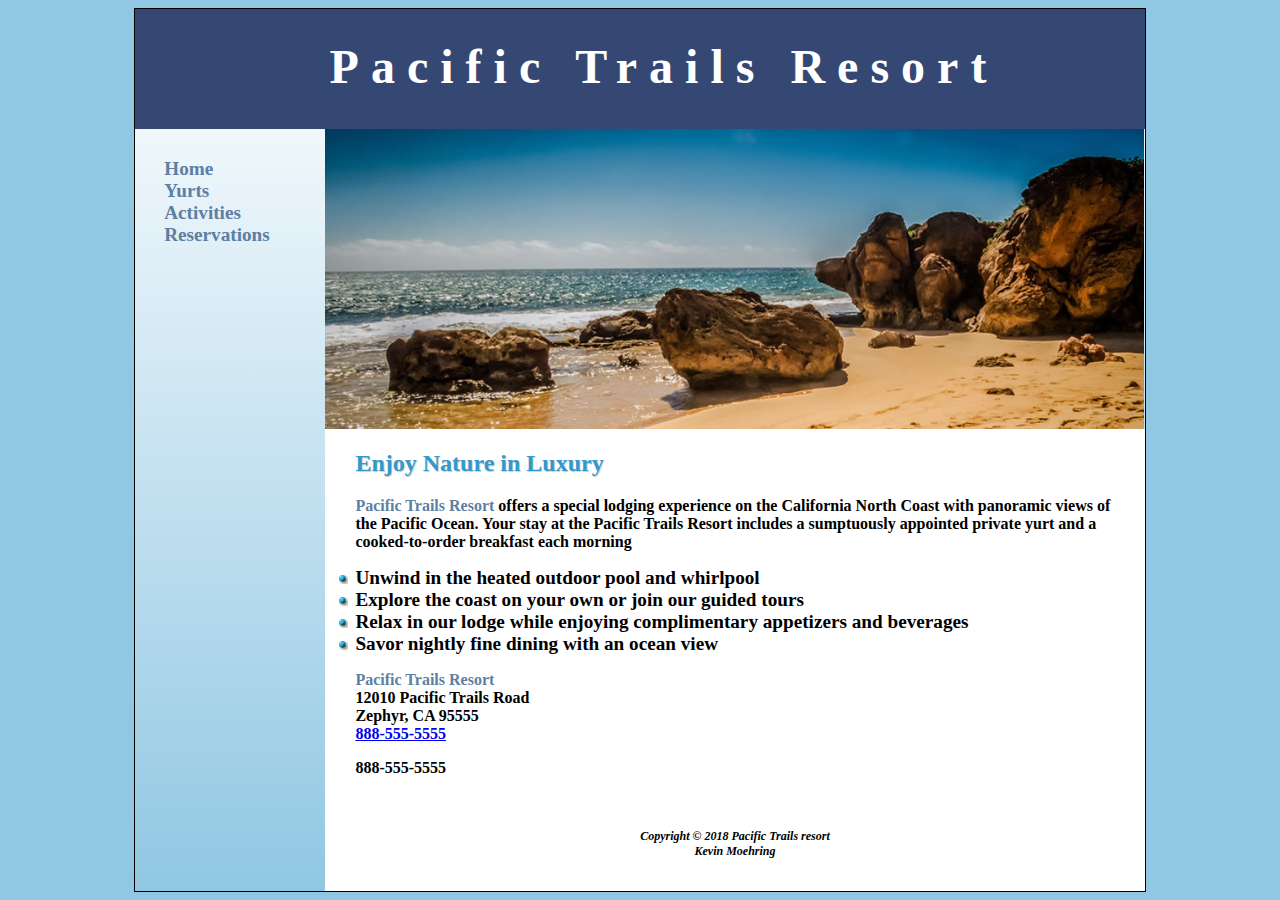
<file: index.html>
<!Doctype html>
<html>
    <div id ="wrapper">
	<head>
		<meta name="viewport" content="width=device-width, initial-scale=1.0">
        <title>Pacific Trails</title>
<link rel="stylesheet" type="text/css" href="pacific.css" />
    </head>
    <body>
        <header>
            <h1>Pacific Trails Resort</h1>
        </header>
        <nav>
            <a href="index.html"><b>Home &nbsp;</b></a>
            <a href="yurts.html"><b>Yurts &nbsp;</b></a>
            <a href="activities.html"><b>Activities &nbsp;</b></a>
            <a href="reservations.html"><b>Reservations</b></a>
        </nav>
		<div id ="homehero">
		</div>
        <main>
            <h2>Enjoy Nature in Luxury</h2>
            <p><span class="resort">Pacific Trails Resort</span> offers a special lodging experience on the California North Coast with panoramic views of the Pacific Ocean. Your stay at the Pacific Trails Resort includes a sumptuously appointed private yurt and a cooked-to-order breakfast each morning</p>
            <ul>
                <li>Unwind in the heated outdoor pool and whirlpool</li>
                <li>Explore the coast on your own or join our guided tours</li>
                <li>Relax in our lodge while enjoying complimentary appetizers and beverages</li>
                <li>Savor nightly fine dining with an ocean view</li>
            </ul>
            <div>
                <p><span class="resort">Pacific Trails Resort</span><br>12010 Pacific Trails Road<br>Zephyr, CA 95555<br><a href="tel:888-555-5555">888-555-5555</a></p><span id="desktop">888-555-5555</span>
            </div>
        </main>
        <footer>
<div id="contact">
            <p><i>Copyright &copy; 2018 Pacific Trails resort</i><br>Kevin Moehring</p>
</div>
        </footer>
    </body>
	</div>
</file>
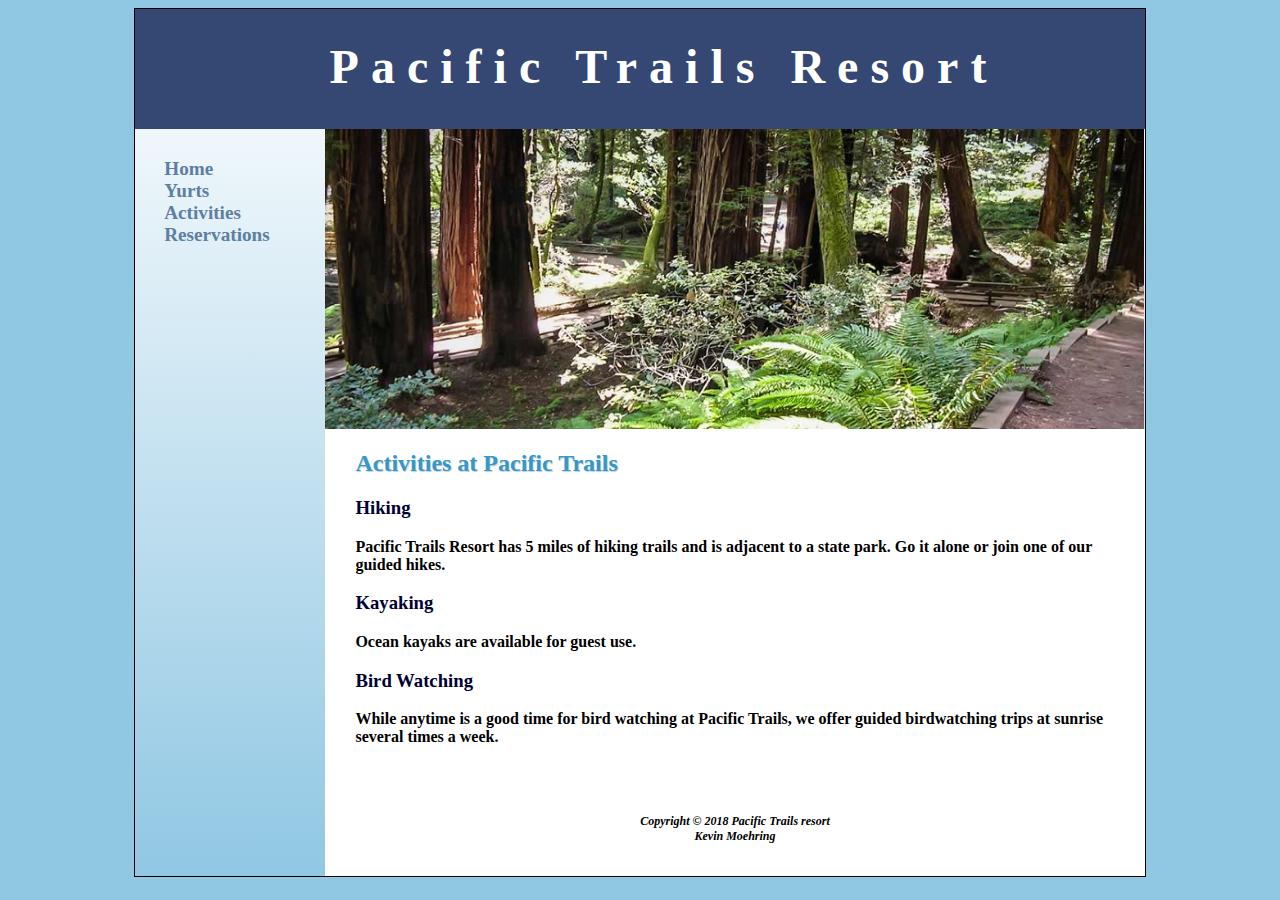
<file: activities.html>
<!Doctype html>
<html>
    <head>
		<meta name="viewport" content="width=device-width, initial-scale=1.0">
        <title>Pacific Trails Resort :: Activities</title>
<link rel="stylesheet" type="text/css" href="pacific.css" />
    </head>
	<div id="wrapper">
    <body>
        <header>
            <h1>Pacific Trails Resort</h1>
        </header>
        <nav>
            <a href="index.html"><b>Home &nbsp</b></a>
            <a href="yurts.html"><b>Yurts &nbsp</b></a>
            <a href="activities.html"><b>Activities &nbsp</b></a>
            <a href="reservations.html>"><b>Reservations</b></a>
        </nav>
		<div id="trailhero">
		</div>
        <main>
            <h2>Activities at Pacific Trails</h2>

		<h3>Hiking</h3>
		<p>Pacific Trails Resort has 5 miles of hiking trails and is adjacent to a state park. Go it alone or join one of our guided hikes.</p>
		<h3>Kayaking</h3>
		<p>Ocean kayaks are available for guest use.</p>
		<h3>Bird Watching</h3>
		<p>While anytime is a good time for bird watching at Pacific Trails, we offer guided birdwatching trips at sunrise several times a week.</p>
        </main>
        <footer>
            <p><i>Copyright &copy; 2018 Pacific Trails resort</i><br>Kevin Moehring</p>
        </footer>
    </body>
	</div>
</file>
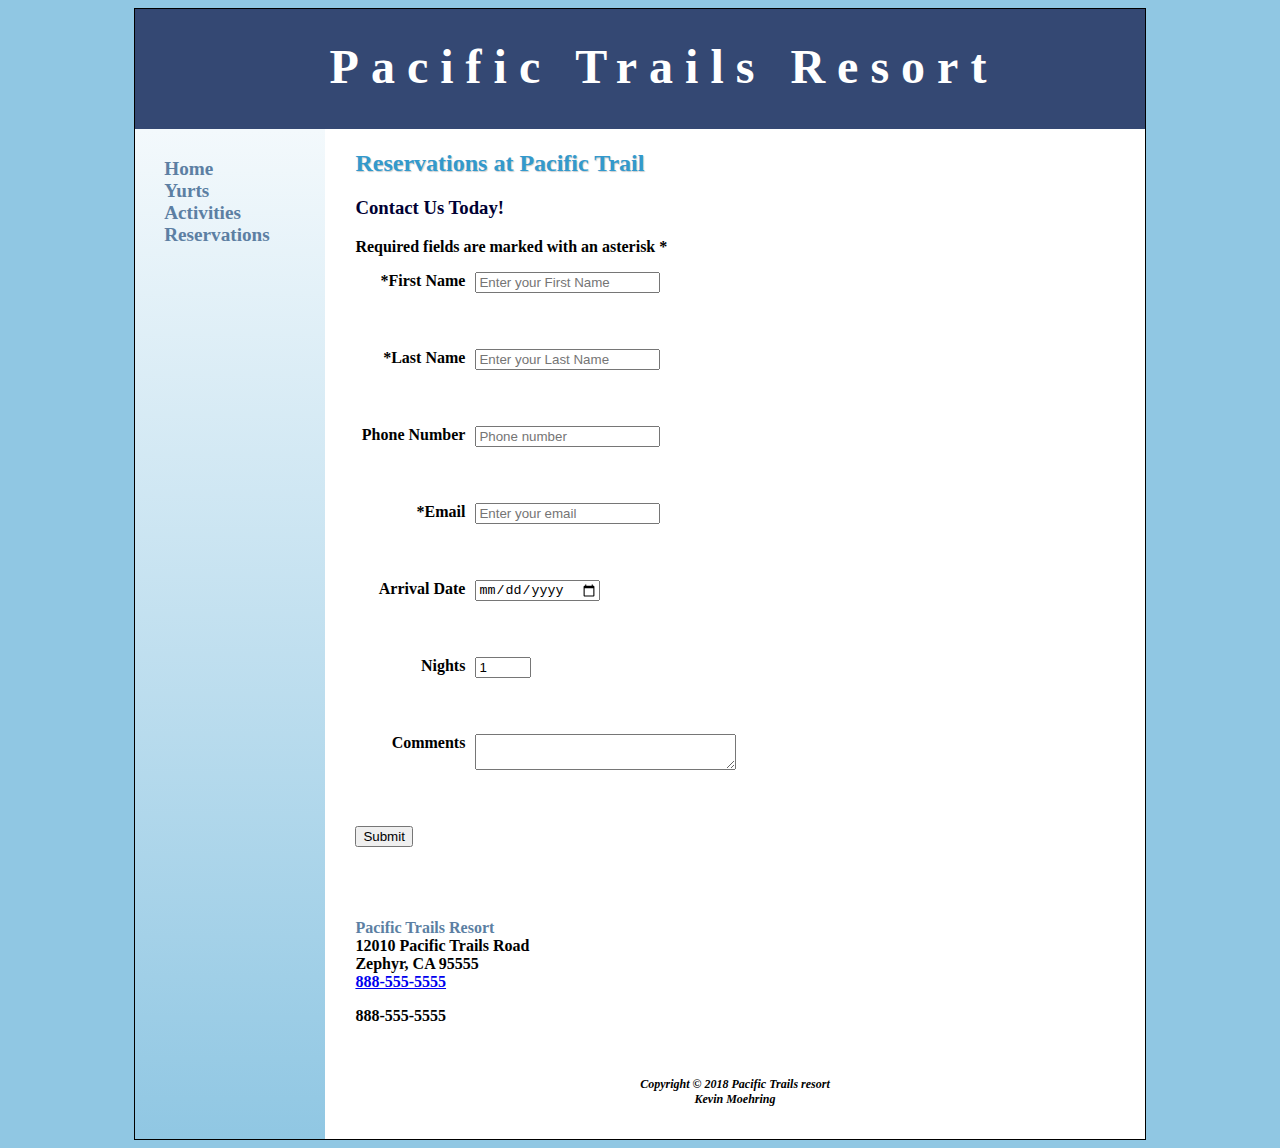
<file: reservations.html>
<!Doctype html>
<html>
    <div id ="wrapper">
	<head>
        <title>Pacific Trails Resort :: Reservations</title>
		<meta name="viewport" content="width=device-width, initial-scale=1.0">
<link rel="stylesheet" type="text/css" href="pacific.css" />
    </head>
    <body>
        <header>
            <h1>Pacific Trails Resort</h1>
        </header>
        <nav>
            <a href="index.html"><b>Home &nbsp;</b></a>
            <a href="yurts.html"><b>Yurts &nbsp;</b></a>
            <a href="activities.html"><b>Activities &nbsp;</b></a>
            <a href="reservations.html"><b>Reservations</b></a>
        </nav>
        <main>
            <h2>Reservations at Pacific Trail</h2>
		<h3>Contact Us Today!</h3>
		<p>Required fields are marked with an asterisk *</p>
		<form method="post" action="http://webdevbasics.net/scripts/pacific.php" value="FirstName">
			<label for="myFName">
				*First Name
			</label>
			<input type="text" name="First Name" placeholder="Enter your First Name" id="myFName" required/>
		</form><br><br>
		<form method="post" action="http://webdevbasics.net/scripts/pacific.php" value="LastName">
			<label for="myLName">
				*Last Name
			</label>
			<input type="text" name="Last Name" placeholder="Enter your Last Name" id="myLName" required/>		
		</form><br><br>
		<form method="post" action="http://webdevbasics.net/scripts/pacific.php" value="Phone" maxlength="12">
			<label for="myPhone">
				Phone Number
			</label>
			<input type="tel" name="Phone" placeholder="Phone number" id="Phone"/>
			
		</form><br><br>
		<form method="post" action="http://webdevbasics.net/scripts/pacific.php" value="Phone" maxlength="12">
			<label for="myPhone">
				*Email
			</label>
			<input type="tel" name="email" placeholder="Enter your email" id="myEmail" required/>
			
		</form><br><br>
		<form method="post" action="http://webdevbasics.net/scripts/pacific.php" id="ArrivalDate">
			<label for="ArrivalDate">
				Arrival Date
			</label>
			<input type="date" name="ArrivalDate" placeholder="ArrivalDate" id="ArrivalDate"/>
		</form><br><br>
		<form method="post" action="http://webdevbasics.net/scripts/pacific.php" id="Nights">
			<label for="Nights">
				Nights
			</label>
			<input type="number" min="1" max="14" step="1" value="1" size="6" id="Nights"/>
		</form><br><br>
		<label for="myComments">
			Comments
		</label>
		<textarea id=myComments name="myComments" rows="2" cols="30">
		</textarea><br><br>
		<form method="post" action="http://webdevbasics.net/scripts/pacific.php" value="Submit" id="Submit">
			<input type="button" name="Submit" value="Submit" id="Comments"/>
		</form><br><br>
            <div>
                <p><span class="resort">Pacific Trails Resort</span><br>12010 Pacific Trails Road<br>Zephyr, CA 95555<br><a href="tel:888-555-5555">888-555-5555</a></p><span id="desktop">888-555-5555</span>
            </div>
        </main>
        <footer>
<div id="contact">
            <p><i>Copyright &copy; 2018 Pacific Trails resort</i><br>Kevin Moehring</p>
</div>
        </footer>
    </body>
	</div>
</file>
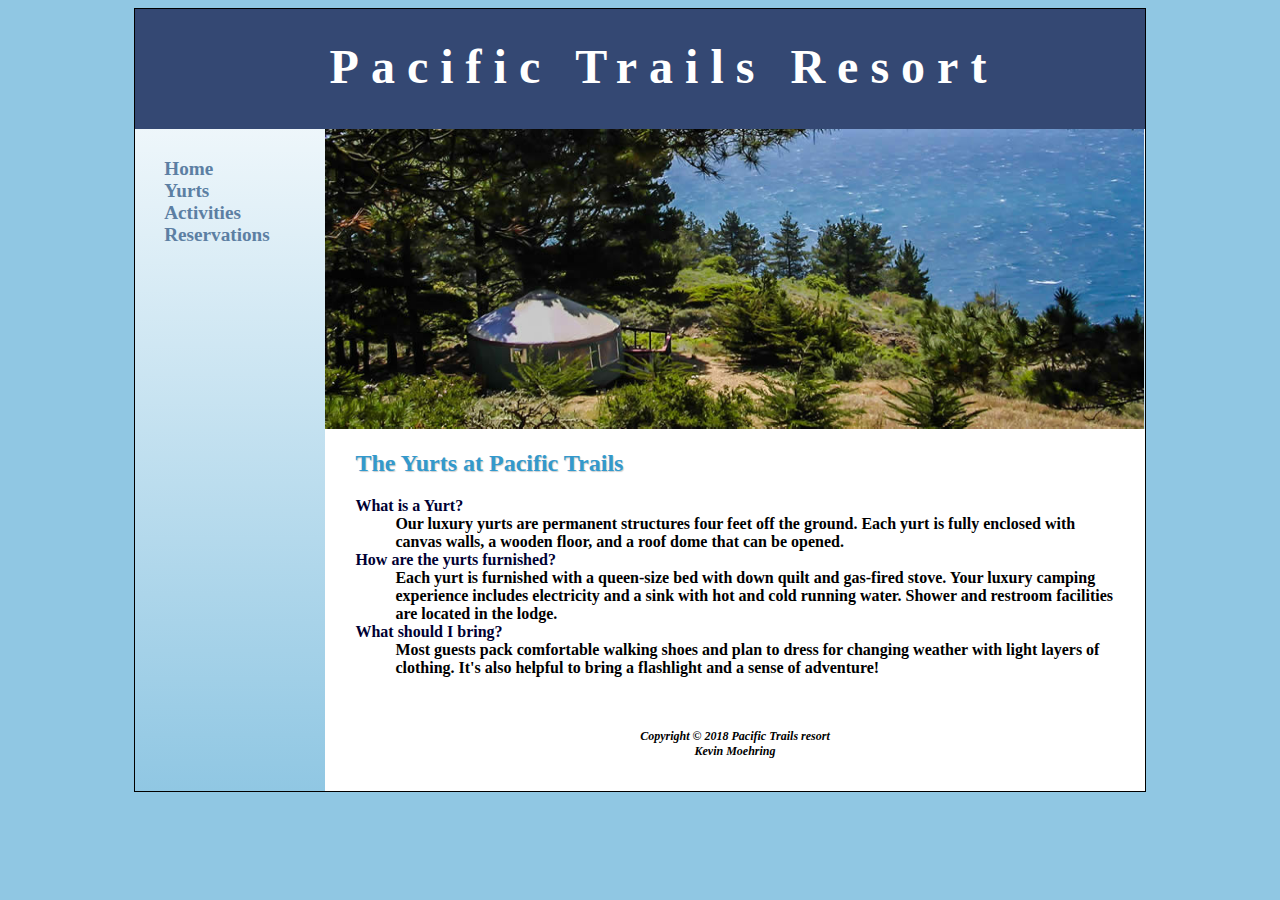
<file: Yurts.html>
<!Doctype html>
<html>
    <head>
		<meta name="viewport" content="width=device-width, initial-scale=1.0">
        <title>Pacific Trails Resort :: Yurts</title>
<link rel="stylesheet" type="text/css" href="pacific.css" />
    </head>
    <body>
	<div id="wrapper">
        <header>
            <h1>Pacific Trails Resort</h1>
        </header>
        <nav>
            <a href="index.html"><b>Home &nbsp</b></a>
            <a href="yurts.html"><b>Yurts &nbsp</b></a>
            <a href="activities.html"><b>Activities &nbsp</b></a>
            <a href="reservations.html>"><b>Reservations</b></a>
        </nav>
		<div id="yurthero">
		</div>
        <main>
            <h2>The Yurts at Pacific Trails</h2>
            <dt>What is a Yurt?</dt>
            <dd>Our luxury yurts are permanent structures four feet off the ground. Each yurt is fully enclosed with canvas walls, a wooden floor, and a roof dome that can be opened.</dd>
            <dt>How are the yurts furnished?</dt>
            <dd>Each yurt is furnished with a queen-size bed with down quilt and gas-fired stove. Your luxury camping experience includes electricity and a sink with hot and cold running water. Shower and restroom facilities are located in the lodge.</dd>
            <dt>What should I bring?</dt>
            <dd>Most guests pack comfortable walking shoes and plan to dress for changing weather with light layers of clothing. It's also helpful to bring a flashlight and a sense of adventure!</dd>
        </main>
        <footer>
            <p><i>Copyright &copy; 2018 Pacific Trails resort</i><br>Kevin Moehring</p>
        </footer>
    </body>
</file>
<file: pacific.css>
header, main, nav, footer, figure, figcaption, aside, section, article { display: block; }

body {
	background-color: #90C7E3;
	font-weight: bold;
}

.sansserif {
  	font-family: Arial, Helvetica, sans-serif;
}

header {
	color: #FFFFFF;
	background-color: #344873;
	height: 120px;
	text-align: center;
	padding-top: 30px;
	padding-left: 3em;
	
	}

nav {
	padding-top: 1.5em;
	padding-bottom: 1.5em;
	padding-left: 1.5em;
	padding-right: 1.5em;
	font-size: 120%;
	float: left;
	width: 160px;

}

nav a {
	text-decoration: none;
	
}

h1 {
	font-family: Georgia, "Times New Roman", serif;
	font-size: 3em;
	letter-spacing: .25em;
}

h2 {
	color: #3399CC;
	font-family: Georgia, "Times New Roman", serif;
	text-shadow: 1px 1px 1px #CCCCCC;
}

h3 {
	font-family: Georgia, "Times New Roman", serif;
	color: #000033;
}

dt {
	color: #000033;
}

.resort {
	color: #5C7FA3;
	font-weight: bold;
}

h1 {
	margin-bottom: 0;
	margin-top: 0;
}

main ul {
	list-style-image: url('marker.gif');
}

footer {
	font-size: 75%;
	font-style: italic;
	text-align: center;
	font-family: Georgia, "Times New Roman", serif;
	padding-top: 20px;
	padding-bottom: 20px;
	padding-left: 20px;
	padding-right: 20px;
	margin-left: 190px;
	background-color: #FFFFFF;
}

#id {
	font-size: 90%;
}

#wrapper {
	width: 80%;
	background-color: #90C7E3;
	min-width: 960px;
	max-width: 2048px;
	border-style: solid;
	border-width: 1px;
	background-image: linear-gradient(#FFFFFF,#90C7E3);
	margin: auto;
}

main {
	padding-top: 1px;
	padding-bottom: 20px;
	padding-left: 30px;
	padding-right: 20px;
	display: block;
	background-color: #FFFFFF;
	margin-left: 190px;
}

#homehero {
	height: 300px;
	background-image: url(coast2.jpg);
	background-repeat: no-repeat;
	background-size: 100% 100%;
	margin-left: 190px;

}

#yurthero {
	height: 300px;
	background-image: url(yurt.jpg);
	background-repeat: no-repeat;
	background-size: 100% 100%;
	margin-left: 190px;
}

#trailhero {
	height: 300px;
	background-image: url(trail.jpg);
	background-repeat: no-repeat;
	background-size: 100% 100%;
	margin-left: 190px;
}

* {
	box-sizing: border-box;
}

nav a:link {
	color: #5C7FA3;
}

nav a:visited {
	color: #344873;
}

nav a:hover {
	color: #A52A2A;
}

ul {
	list-style-type: none;
	margin: 0;
	padding: 0;
	font-size: 1.2em;
}

#mobile {
	display: none;
}

#desktop {
	display: inline;
}

label {
	float: left;
	display: block;
	text-align: right;
	width: 120px;
	padding-right: 10px;
}

input {
	display: block;
	margin-bottom: 20px;
}

textarea {
	display: block;
	margin-bottom: 20px;
}

input[type="submit"] {
	margin-left: 130px
}



@media only screen and (max-width: 64em) {
body {
	margin: 0px;
	background-color: #FFFFFF;
}

#wrapper {
	min-width: 0px;
	width: auto;
	box-shadow: none;
	padding-left: 0px;
	height: auto;
}

h1 {
	letter-spacing: .1em;
}

main {
	margin-left: 0;
}

nav {
	float: none;
	width: auto;
	text-align: center;
	padding: .5em .5em .5em .5em;
}

nav li {
	display: inline;
	padding-top: .25em;
	padding-bottom: .25em;
	padding-left: .75em;
	padding-right: .75em;
}

#homehero {
	margin-left: 0;
	height: 200px;
}

#yurthero {
	margin-left: 0;
	height: 200px;
}

#trailhero {
	margin-left: 0;
	height: 200px;
}

footer {
	margin-left: 0;
}
}

@media only screen and (max-width: 37.5em) {
main {
	padding-top: .1em;
	padding-bottom: .1em;
	padding-left: 1em;
	padding-right: 1em;
}

h1 {
	font-size: 2em;
}

nav {
	padding: 0px;
}

nav li {
	display: block;
	margin: 0px;
	border-bottom: 2px #330000;
}

nav a {
	display: block;	
}

#homehero {
	background-image: none;
	height: 0px;
}

#yurthero {
	background-image: none;
	height: 0px;
}

#trailhero {
	background-image: none;
	height: 0px;
}

label {
	float: none;
        text-align: left;
}

input[type="submit"] {
	margin-left: 0;
}
}
</file>
